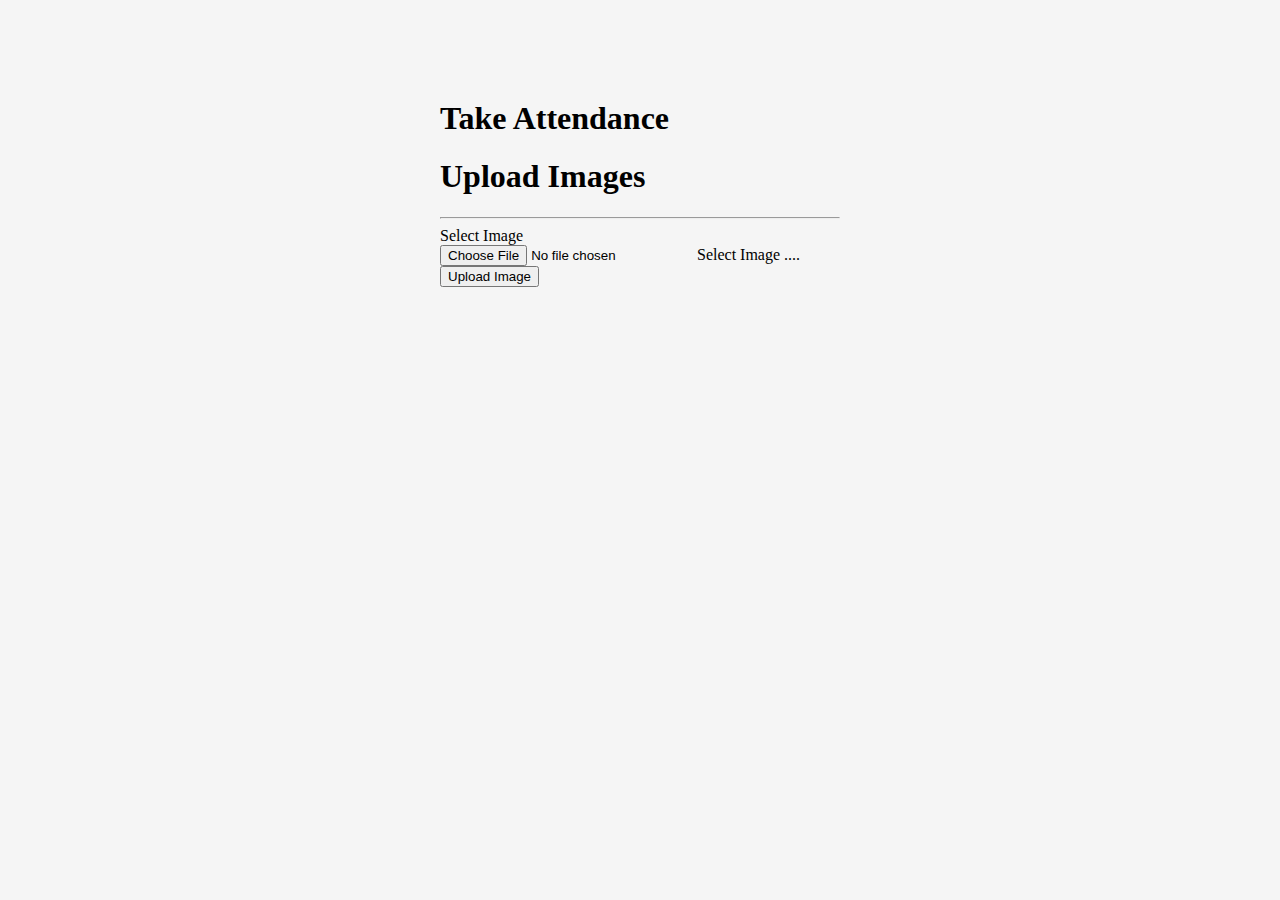
<file: Face Recognition Based Attendance System/Front/index.html>
<!DOCTYPE html>
<html>
    <head>
<script type="text/javascript" src="//code.jquery.com/jquery-1.10.2.min.js"></script>
<script src="app.js"></script>
<link rel="stylesheet" href="app.css">
    </head>
<body>
    <h1> Take Attendance</h1>
    <div>
     <!--   <img src="{{url_for('video')}}" width="50%"/> -->
    
    </div>
    <div class="container">
        <div class ="row">
            <div class = "col">

    <h1> Upload Images</h1>
    <hr>
    <form action="http://127.0.0.1:5000/upload-image" method="POST" enctype="multipart/form-data">
        <div class="form-group">
            <label>Select Image</label>
            <div class="custom-file">
                <input oninput="filesize(this);" type="file" class="custom-file-input" name="image" id = "image">
                <label class="custom-file-label" for = "image">Select Image ....</label>
            </div>
        </div>
        <button type = "image" class = "btn btn-primary">Upload Image</button>

    </form>
                    
</div>
</div>
</div>
 <!-- 
<div class="file-upload">
    <div class="file-select">
      <div class="file-select-button" id="fileName">Choose File</div>
      <div class="file-select-name" id="noFile">No file chosen...</div> 
      <input type="file" name="chooseFile" id="chooseFile">
    </div>
  </div>
  -->
</body>

<script>
    function filesize(elem){
  console.log(elem)
  console.log(elem.files[0].size)
  document.cookie=`filesize=${elem.files[0].size}`;
  console.log(document.cookie)
}
</script>

</html>
</file>
<file: Face Recognition Based Attendance System/Front/app.css>
body { 
    width: 400px; 
    margin: 100px auto; 
    background-color: #f5f5f5; 
  }
  
  .copyright {
    display:block;
    margin-top: 100px;
    text-align: center;
    font-family: Helvetica, Arial, sans-serif;
    font-size: 12px;
    font-weight: bold;
    text-transform: uppercase;
  }
  .copyright a{
    text-decoration: none;
    color: #EE4E44;
  }
  .file-upload{display:block;text-align:center;font-family: Helvetica, Arial, sans-serif;font-size: 12px;}
.file-upload .file-select{display:block;border: 2px solid #dce4ec;color: #34495e;cursor:pointer;height:40px;line-height:40px;text-align:left;background:#FFFFFF;overflow:hidden;position:relative;}
.file-upload .file-select .file-select-button{background:#dce4ec;padding:0 10px;display:inline-block;height:40px;line-height:40px;}
.file-upload .file-select .file-select-name{line-height:40px;display:inline-block;padding:0 10px;}
.file-upload .file-select:hover{border-color:#34495e;transition:all .2s ease-in-out;-moz-transition:all .2s ease-in-out;-webkit-transition:all .2s ease-in-out;-o-transition:all .2s ease-in-out;}
.file-upload .file-select:hover .file-select-button{background:#34495e;color:#FFFFFF;transition:all .2s ease-in-out;-moz-transition:all .2s ease-in-out;-webkit-transition:all .2s ease-in-out;-o-transition:all .2s ease-in-out;}
.file-upload.active .file-select{border-color:#3fa46a;transition:all .2s ease-in-out;-moz-transition:all .2s ease-in-out;-webkit-transition:all .2s ease-in-out;-o-transition:all .2s ease-in-out;}
.file-upload.active .file-select .file-select-button{background:#3fa46a;color:#FFFFFF;transition:all .2s ease-in-out;-moz-transition:all .2s ease-in-out;-webkit-transition:all .2s ease-in-out;-o-transition:all .2s ease-in-out;}
.file-upload .file-select input[type=file]{z-index:100;cursor:pointer;position:absolute;height:100%;width:100%;top:0;left:0;opacity:0;filter:alpha(opacity=0);}
.file-upload .file-select.file-select-disabled{opacity:0.65;}
.file-upload .file-select.file-select-disabled:hover{cursor:default;display:block;border: 2px solid #dce4ec;color: #34495e;cursor:pointer;height:40px;line-height:40px;margin-top:5px;text-align:left;background:#FFFFFF;overflow:hidden;position:relative;}
.file-upload .file-select.file-select-disabled:hover .file-select-button{background:#dce4ec;color:#666666;padding:0 10px;display:inline-block;height:40px;line-height:40px;}
.file-upload .file-select.file-select-disabled:hover .file-select-name{line-height:40px;display:inline-block;padding:0 10px;}
</file>
